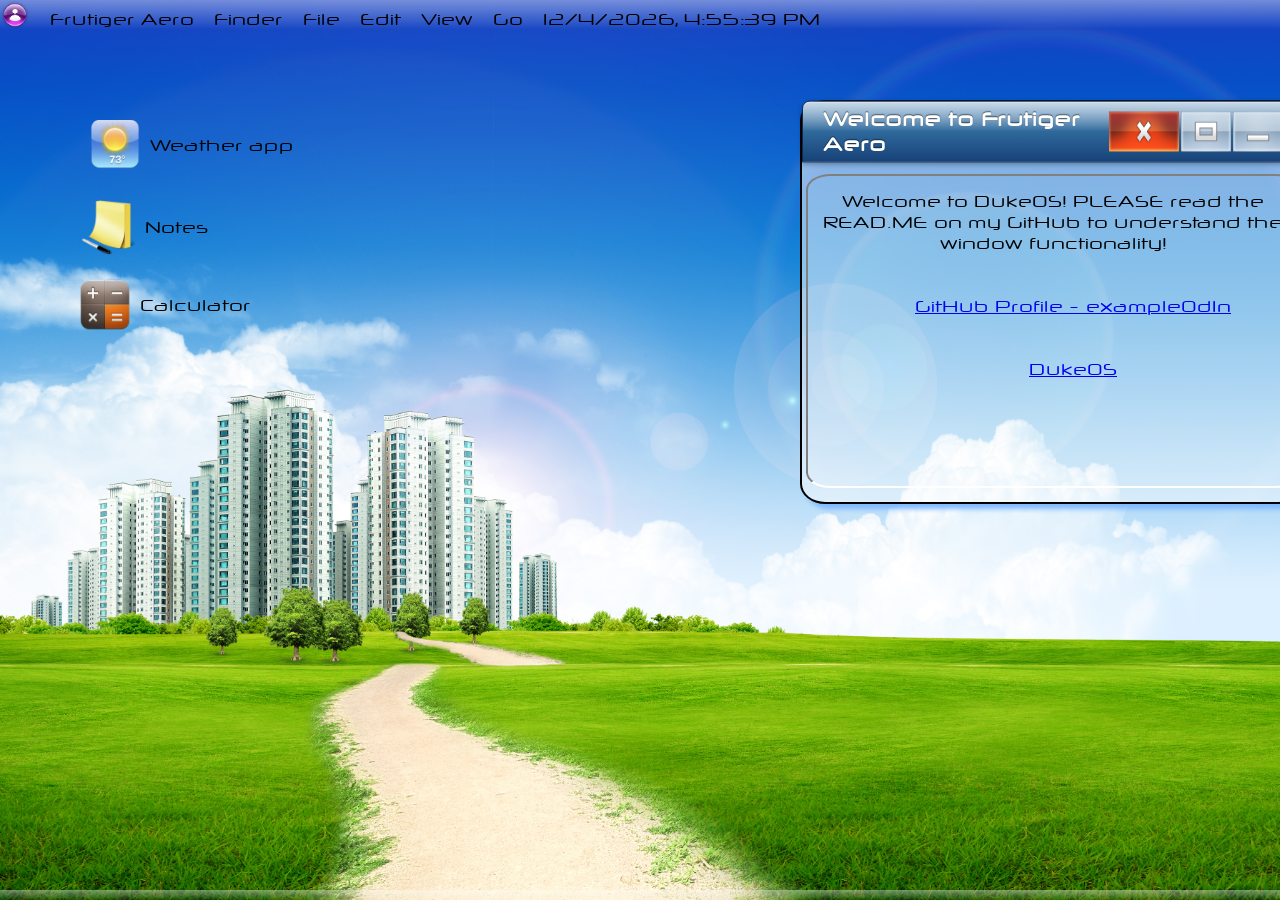
<file: index.html>
<!DOCTYPE html>
<html lang="en">
<head>
    <meta charset="UTF-8">
    <meta name="viewport" content="width=device-width, initial-scale=1.0">
    <link rel="icon" type="image/png" href="photo/Frutiger aero icons/Aero Circle 04.png" />
    <link rel="stylesheet" href="os.css" />
    <link rel="stylesheet" href="calculator.css" />
    <link rel="stylesheet" href="playlist.css" />
    <link rel="stylesheet" href="weatherapp.css" />
    <title>DukeOS</title>
</head>
<body>
    <div id="topbar">
        <img src="photo/Frutiger aero icons/Aero Circle 04.png" class="frutiger-icon"/>
        <p class="toprow">Frutiger Aero</p>
        <p class="toprow">Finder</p>
        <p class="toprow">File</p>
        <p class="toprow">Edit</p>
        <p class="toprow">View</p>
        <p class="toprow">Go</p>
        <p class="toprow" id="timeElement"> Sat Jun 13 11:57 PM</p>

    </div>
    <main>
        <div id="welcome" class="window">
            <div class="main-header">
                <span class="Frutiger">Welcome to Frutiger Aero</span>
                <div class="window-controls" >
                    <img src="photo/Frutiger aero icons/X Button.png" id="btn-close">
                    <img src="photo/Frutiger aero icons/Maximize Button.png" id="btn-maximize">
                    <img src="photo/Frutiger aero icons/Minimize Button.png" id="btn-minimize">
                </div>
            </div>
            <div class="window-body">
            <p>Welcome to DukeOS! PLEASE read the READ.ME on my GitHub to understand the window functionality! </p>
            <br><br>
            <ul style="text-decoration: none; text-decoration-line: none; list-style: none;">
                <li><a href="https://github.com/example0d1n">GitHub Profile - example0d1n</a></li>
                <br><br>
                <li><a href="https://github.com/example0d1n/DukeOS#dukeos-is-an-web-based-operating-system-named-after-my-cat-duke">DukeOS</a></li>
            </ul>
        </div>
        </div>
            <section>
                <div id="weather-section" class="weather-handle selected">
                    <div id="weather-header">
                        <img src="photo/weather app.png" class="weather-note" />
                        <p>
                            Weather app
                        </p>
                    </div>
                </div>
                <div id="note-section" class="note-handle selected">
                    <div id="note-header">
                        <img src="photo/vista_sticky_notes.ico" class="note-pad" />
                        <p> Notes </p>
                    </div>
                </div>
                <div id="note-welcome" class="note-window">
                    <div id="note-welcomeheader" class="note-header">
                        <span class="notesaero">Notes Aero</span>
                        <div class="note-controls">
                            <img src="photo/Frutiger aero icons/X Button.png" id="note-close">
                            <img src="photo/Frutiger aero icons/Maximize Button.png" id="btn-maximize">
                            <img src="photo/Frutiger aero icons/Minimize Button.png" id="btn-minimize">
                        </div>
                    </div>
                    <div class="note-body">
                        <textarea id="note-content" rows="7" cols="42" placeholder="Type your notes here..."></textarea>
                    </div>
                </div>
            </section>
            <section>
                <div id="calc-section" class="calc-handle">
                    <div id="calculator-header">
                        <img src="photo/calculator.png" style="height: 50px; width: 50px;" />
                        <p> Calculator </p>
                    </div>
                </div>
                <div id="calculatorheader">
                    <div class="calc-title">
                        Calculator
                        <img src="photo/Frutiger aero icons/X Button.png" id="calc-close"  class="btn-close" />
                    </div>
                    <input id="display" readonly>
                    <div id="keys">
                        <button onclick="appendToDisplay('+')" class="operator-btn">+</button>
                        <button onclick="appendToDisplay('7')">7</button>
                        <button onclick="appendToDisplay('8')">8</button>
                        <button onclick="appendToDisplay('9')">9</button>

                        <button onclick="appendToDisplay('-')" class="operator-btn">-</button>
                        <button onclick="appendToDisplay('4')">4</button>
                        <button onclick="appendToDisplay('5')">5</button>
                        <button onclick="appendToDisplay('6')">6</button>

                        <button onclick="appendToDisplay('*')" class="operator-btn">*</button>
                        <button onclick="appendToDisplay('1')">1</button>
                        <button onclick="appendToDisplay('2')">2</button>
                        <button onclick="appendToDisplay('3')">3</button>
                        <button onclick="appendToDisplay('/')" class="operator-btn">/</button>

                        <button onclick="appendToDisplay('0')">0</button>
                        <button onclick="appendToDisplay('.')">.</button>
                        <button onclick="clearDisplay()" class="clear">C</button>
                        <button onclick="document.getElementById('display').value = document.getElementById('display').value.slice(0, -1)" class="operator-btn">DEL</button>
                        <button onclick="calculate()">=</button>
                    </div>
                </div>
            </section>
                <section class="weather-header">
                <div id="weatherheader">
                    <img src="photo/Frutiger aero icons/X Button.png" id="weather-close" class="btn-close"/>
                    <form class="weatherForm">
                        <input type="text" class="cityInput"placeholder="Enter city">
                        <input type="submit" class="weather-submit" value="Get Weather">
                    </form>
                    <div class="card">
                        <h1 class="cityDisplay">Chicago</h1>
                        <p class="tempDisplay">69°</p>
                        <p class="humidityDisplay">Humidity: 60%</p>
                        <p class="descDisplay">Clear Skies</p>
                        <p class="weatherEmoji">🌞</p>
                        <p class="errorDisplay">Enter a realll city</p>
                    </div>
                </div>
            </section>
            <!-- <section id="Laufey">
                <div id="playlistheader">
                    <iframe data-testid="embed-iframe" style="border-radius:12px" src="https://open.spotify.com/embed/playlist/1pD4vWZNoZFAnPedJa3Di7?utm_source=generator&si=c219350ce7894b32" width="100%" height="352" frameBorder="0" allowfullscreen="" allow="autoplay; clipboard-write; encrypted-media; fullscreen; picture-in-picture" loading="lazy"></iframe>                
                </div> 
            </section> -->
    </main>
    <script src="action.js"></script>
    <script src="calculator.js"></script>
    <script src="weather.js"></script>
    <footer>

        
       <!--div id="doc">
            <img src="photo/vista_sticky_notes.ico" class="note-pad"/>
            <img src="photo/weather app.png" class="weather-note" />
            <img src="photo/calculator.png" style="height: 50px; width: 50px;" />
        </div> --> 
    </footer>
  
    
   
</body>
</html>
</file>
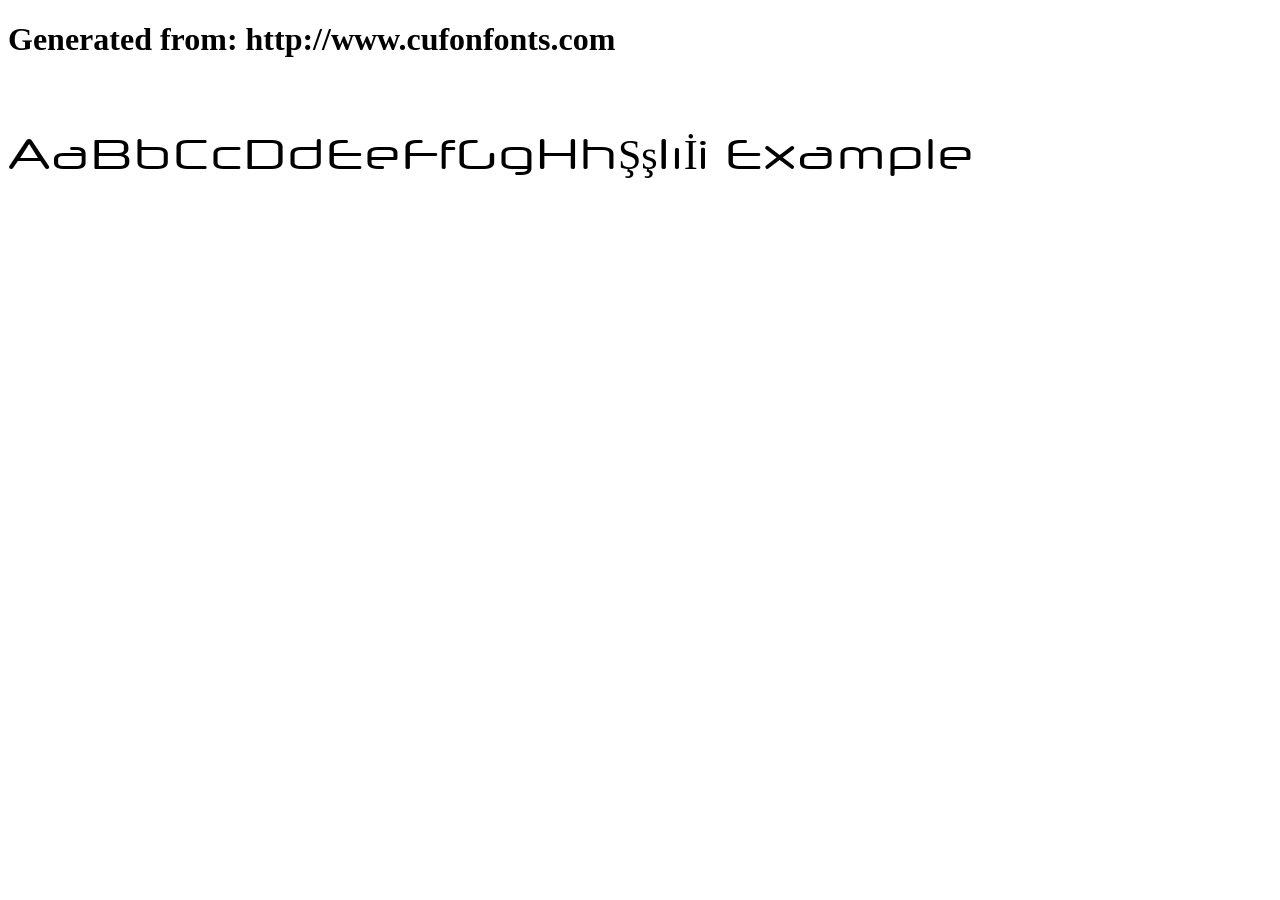
<file: fonts/neuropol-x-cufonfonts-webfont/example.html>
<!DOCTYPE html>
<html xmlns="http://www.w3.org/1999/xhtml">
<head>
    <meta http-equiv="Content-Type" content="text/html; charset=utf-8"/>
    <link rel="stylesheet" type="text/css"
          href="style.css"/>
</head>

<body>

<h1>Generated from: http://www.cufonfonts.com</h1><br/>
<h1 style="font-family:'Neuropol X Free';font-weight:normal;font-size:42px">AaBbCcDdEeFfGgHhŞşIıİi Example</h1>


</body>
</html>
</file>
<file: os.css>
/* The entire website follows the astrict unless stated otherwise*/
*{
    font-family: neuropol;
    margin: 0;
    cursor: url(photo/Frutiger\ Aero--pointer--SweezyCursors.png), pointer;
    cursor: url(photo/Frutiger\ Aero--cursor--SweezyCursors.png), grab;
}

#topbar {
    display: flex;
    justify-content:flex-start;
    gap: 20px; 
    background: linear-gradient(
    to bottom,
    rgba(255, 255, 255, 0.4) 0%,
    rgba(255, 255, 255, 0.0) 100%
  );
    color: black;
    backdrop-filter: blur(10px);
    
}
.toprow {
    transform: translateY(9px);
}
/* the icon at the top of the page */
.frutiger-icon {
    width: 30px;
    height: 30px;
    display: flex;
}
body {
    background-image: url(photo/asadal_stock_61.jpg);
    background-repeat: no-repeat;
    background-size:cover;
    background-attachment: fixed;
}
@font-face {
    font-family: neuropol ;
    src: url(fonts/neuropol-x-cufonfonts-webfont/neuropol\ x\ free.woff);
}
/*window container */
.window {
    margin-top: 0;
    top: 100px;
    left: 100px;
    background-color: rgba(255, 255, 255, 0.5);
    width: 500px;
    height: 400px;
    border: solid 2px black;
    border-radius: 5%;
    box-shadow: 5px 5px 5px rgb(127, 185, 255);
    transform: translateX(700px);
    position: absolute;
 }
/*window title bar */
.main-header{
    height: 60px;
    width: 460px;
    transform: translateY(-1.5px);
  
  /* Background Layers: 1. White top specular highlight, 2. Aero gradient base */
    background: linear-gradient(to bottom, rgba(255, 255, 255, 0.6) 0%, rgba(255, 255, 255, 0) 50%), 
    linear-gradient(to bottom, #7da5c9 0%, #2f699c 50%, #174278 100%);
  
    /* Glossy/soft borders */
    border: 1px solid #102a4a;
    border-radius: 8px 8px 0 0;
  
     /* Subtle inner glow */
    box-shadow: inset 0px 1px 0px rgba(255, 255, 255, 0.5), 0px 2px 5px rgba(0, 0, 0, 0.3);
  
    /* Text Styling */
    display: flex;
    align-items: center;
    padding: 0 20px;
    color: #ffffff;
    font-family:neuropol ;
    font-size: 1.2rem;
    font-weight: bold;
    text-shadow: 0px -1px 1px rgba(0, 0, 0, 0.5);

    position:absolute;
    
}
.window-controls {
    display: flex;
    flex-direction:row;
    gap: 2px;

    position: flex;
    
}
#btn-minimize, #btn-maximize{
    width: 50px;
    height: 40px;
}
#btn-close{
    width: 70px;
    height: 40px;
}
.window-body {
    background-color: rgba(#12efff, #FFF, #12efff, 0.9);
    border: 2px solid;
    border-color: #808080 #ffffff #ffffff #808080; 
    border-radius: 5%;
    padding: 15px;
    margin: 2px 2px 2px 4px;
    width: 460px;
    min-height: 280px;
    transform: translateY(70px);

    text-align: center;
    

    position: absolute;
}
/* music app customization and handle customization */

.weather-handle {
    position: absolute;
    top: 120px;
    left: 90px;
}

#weather-header {
    display: flex;
    align-items:center;
    gap: 10px;
    cursor: grab;
}
/*
#music-header:active {
    text-decoration: underline;
}
*/

.weather-note {
    height: 50px;
    width: 50px;
    margin: 0;
}
/* Notes app customization and handle customization*/
.note-handle {
    position: absolute;
    top: 200px;
    left: 80px;
}
.note-pad {
    width: 55px;
    height: 55px
}
#note-header {
    display: flex;
    align-items: center;
    gap: 10px;
    cursor: grab;
}
/* Notes window customization */

.note-body {
    background-color: white;
    border: 2px solid;
    border-color: #808080 #ffffff #ffffff #808080; 
    border-radius: 5%;
    padding: 15px;
    margin: 2px 2px 2px 4px;
    width: 400px;
    min-height: 280px;
    transform: translateY(70px);
    position: absolute;
}
#note-content {
    width: calc(100% - 2px);
    height: 100%;
    border: none;
    resize: none;
    outline: none;
    font-family: Arial, sans-serif;
    font-size: 1rem;
    line-height: 1.4;
    padding: 10px;
    box-sizing: border-box;
    background: transparent;
}
.note-header {
    height: 60px;
    width: 400px;
    transform: translateY(-1.5px);
  
  /* Background Layers: 1. White top specular highlight, 2. Aero gradient base */
    background: linear-gradient(to bottom, rgba(255, 255, 255, 0.6) 0%, rgba(255, 255, 255, 0) 50%), 
    linear-gradient(to bottom, #7da5c9 0%, #2f699c 50%, #174278 100%);
  
    /* Glossy/soft borders */
    border: 1px solid #102a4a;
    border-radius: 8px 8px 0 0;
  
     /* Subtle inner glow */
    box-shadow: inset 0px 1px 0px rgba(255, 255, 255, 0.5), 0px 2px 5px rgba(0, 0, 0, 0.3);
  
    /* Text Styling */
    display: flex;
    align-items: center;
    padding: 0 20px;
    color: #ffffff;
    font-family:neuropol ;
    font-size: 1.2rem;
    font-weight: bold;
    text-shadow: 0px -1px 1px rgba(0, 0, 0, 0.5);

    position:absolute;
}
.note-controls {
    margin-left: 30px;
    display: flex;
    
}

#btn-minimize, #btn-maximize{
    width: 50px;
    height: 40px;
}
#note-close{
    width: 70px;
    height: 40px;
}
.note-window {
    margin-top: 0;
    top: 100px;
    left: 100px;
    background-color: rgba(255, 255, 255, 0.5);
    width: 440px;
    height: 400px;
    border: solid 2px black;
    border-radius: 5%;
    box-shadow: 5px 5px 5px rgb(127, 185, 255);
    position: absolute;
}
#note-welcome {
    display: none;
}
footer {
    display: flex;
   
    justify-content: center;
    position: fixed;
    width: 100%;
    bottom: 0;
    padding-top: 10px;
    background: linear-gradient(
    to bottom,
    rgba(255, 255, 255, 0.4) 0%,
    rgba(255, 255, 255, 0.0) 100%
  );
    backdrop-filter: blur(10px);
}
#doc {
    display: flex;
    align-items: center;
    justify-content: center;
}

.calc-handle {
    position: absolute;
    top: 280px;
    left: 80px;

 }
 #calculator-header {
    display: flex;
    align-items:center;
    gap: 10px;
    cursor: grab;

 }
/*
#note-header:active {
    text-decoration: underline;
}
*/
</file>
<file: calculator.css>
#display{
    margin-left: 20px;
    padding: 30px;
    width: 257px;
    text-align: left;
    border:  2px solid;
    border-radius: 10px;


}
.calc-title {
    padding: 20px;
}

#calculatorheader {
    margin-top: 0;
    top: 100px;
    left: 100px;
    background-color: rgba(255, 255, 255, 0.5);
    width: max-content;
    height: max-content;
    border: solid 2px black;
    border-radius: 5%;
    box-shadow: 5px 5px 5px rgb(127, 185, 255);
    position: absolute;
    overflow: hidden;
    display: none;

}
#calc-close{
    height: 25px; 
    margin-left: 120px; 
    top: 20px;
}
#keys {
    display: grid;
    grid-template-columns: repeat(4, 1fr);
    gap: 10px;
    padding: 25px;
    font-size: larger;
}
button {
    width: 70px;
    height: 70px;
    border: 1px solid black;
    border-radius: 15%;
    padding: 20px;
    background: 
    /* Top glass gloss overlay */
    linear-gradient(to bottom, rgba(255, 255, 255, 0.7) 0%, rgba(255, 255, 255, 0) 45%),
    /* Lighter blue-to-cyan spectrum gradient */
    linear-gradient(135deg, #a6f6ff 0%, #00d2ff 45%, #0076ff 100%);
    box-shadow: inset 0 2px 5px rgba(255, 255, 255, 0.5);
    cursor: pointer;
    text-align: center;
    align-content: center;
}
</file>
<file: playlist.css>
iframe {
    display: inline-block;
    position: relative;
    display: hidden;
    top: 100px;
    left: 400px;
}
#playlistheader {
    position: absolute;
    width: 600px;
}
</file>
<file: weatherapp.css>
#weatherheader{
    position: absolute;
}
#weather-close{
    display: flex;
    width: 40px;
    height: 15px;
    margin-top: 12px;
    margin-left: 350px;
}
.weather-header {
    transform: translateY(200px);
    display:flex;
    margin: auto;
    background-color: rgba(255, 255, 255, 0.5);
    width: 400px;
    height: 500px;
    border: solid 2px black;
    border-radius: 5%;
    box-shadow: 5px 5px 5px rgb(127, 185, 255);
    overflow: hidden;
    display:none;
}
.weatherForm{
    margin-top: 15px;
    margin-bottom: 15px;
}
.cityInput {
    margin-top: 5px;
    margin-left: 5px;
    font-size: 15px;
    padding: 10px;
    border: 2px solid black; 
    border-radius: 2rem;
}
.card{
    display: flex;
    flex-direction: column;
    align-items: center;
    gap: 15px;
    display:none;
}
.weather-submit{
    padding: 10px;
    background-color: white;
    border: solid 2px black;
    border-radius: 2rem;
    cursor: pointer;
}
.weather-submit:hover{
    background-color: rgb(165, 207, 244);
    border: solid 2px black;
    border-radius: 2rem;
}
.cityDisplay{
    margin-top: 25px;
    margin-bottom: 25px;
    font-weight: bold;
    font-size: 3.5rem;
}
.tempDisplay {
    font-size: 3.5rem;
    font-weight: bold;
}
.tempDisplay, .humidityDisplay, .descDisplay, .weatherEmoji .errorDisplay{
    font-size: 1.5rem;
    margin: 5px 0;
}
.weatherEmoji{
    font-size: 5.5rem;
}
.errorDisplay{ 
    margin-top: 5px;
    font-size: 1.5rem;
}
</file>
<file: fonts/neuropol-x-cufonfonts-webfont/style.css>
/* #### Generated By: http://www.cufonfonts.com #### */

    @font-face {
    font-family: 'Neuropol X Free';
    font-style: normal;
    font-weight: normal;
    src: local('Neuropol X Free'), url('neuropol x free.woff') format('woff');
    }
</file>
